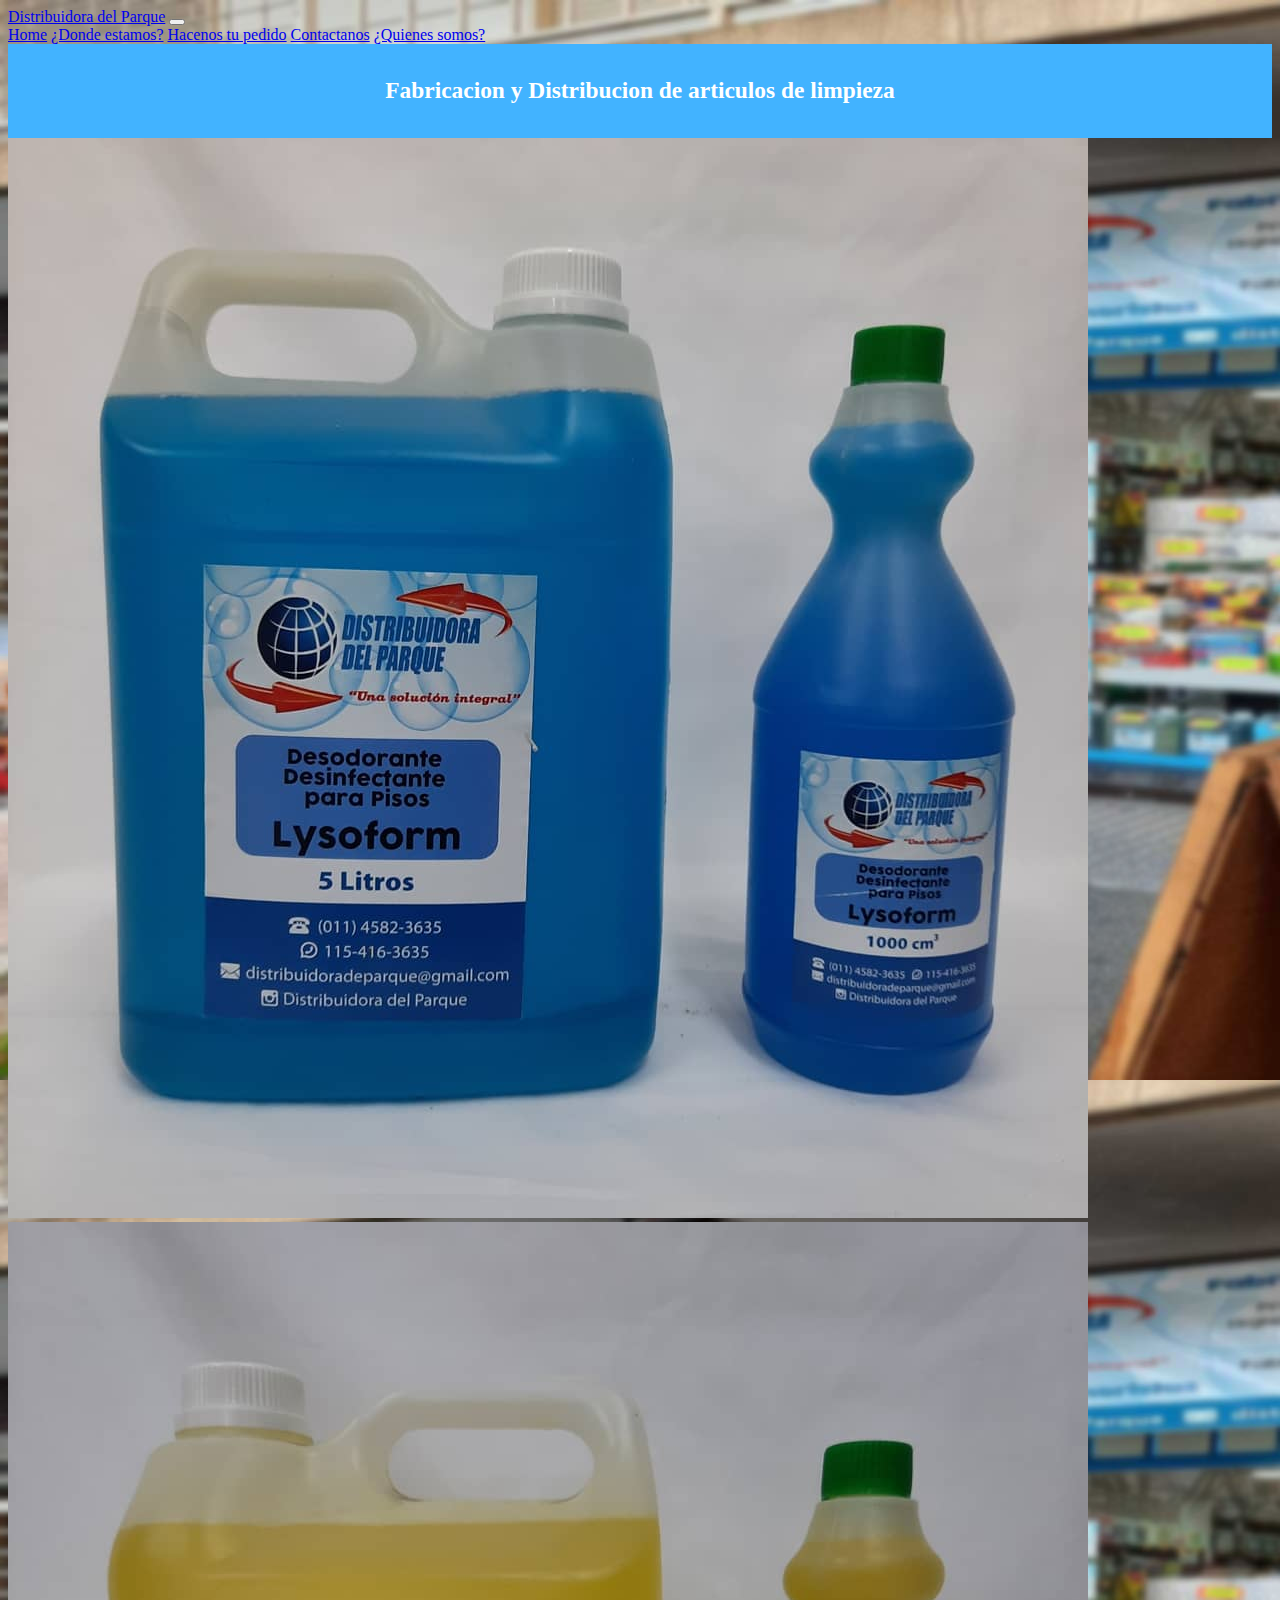
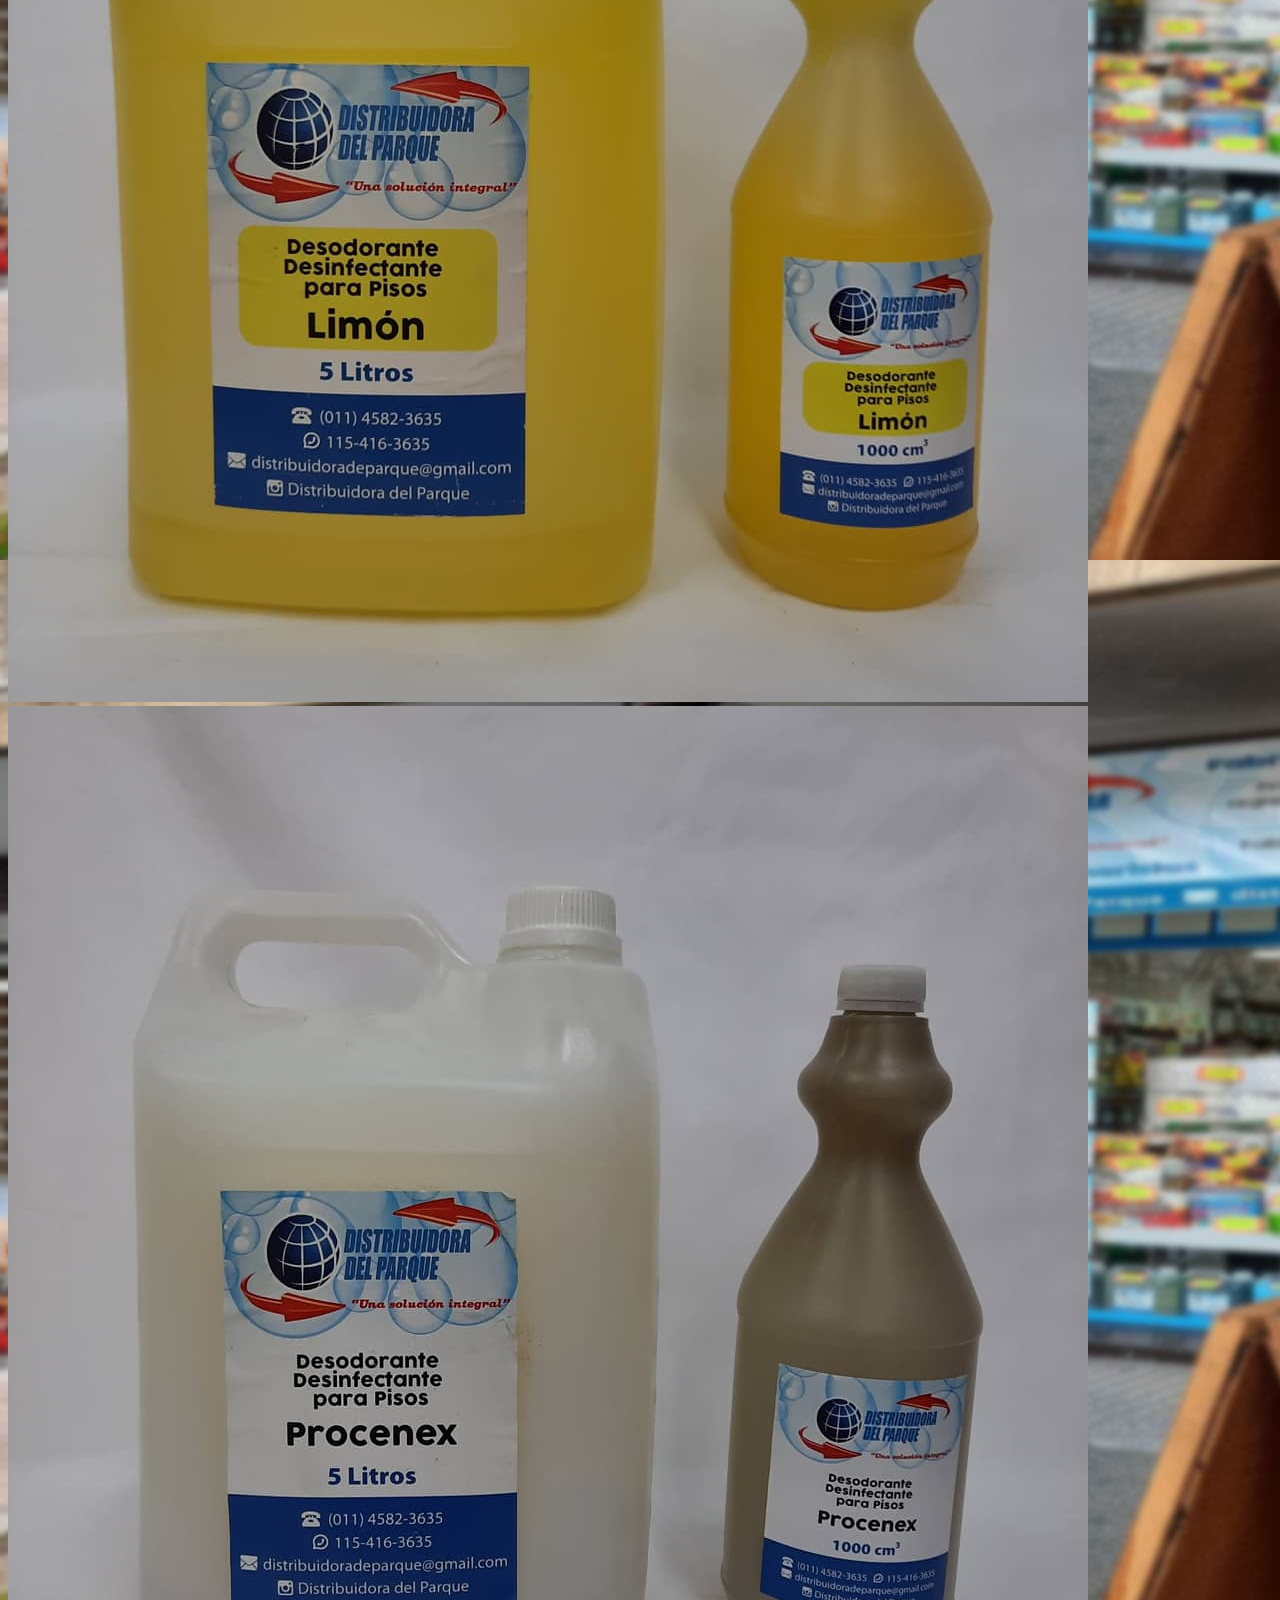
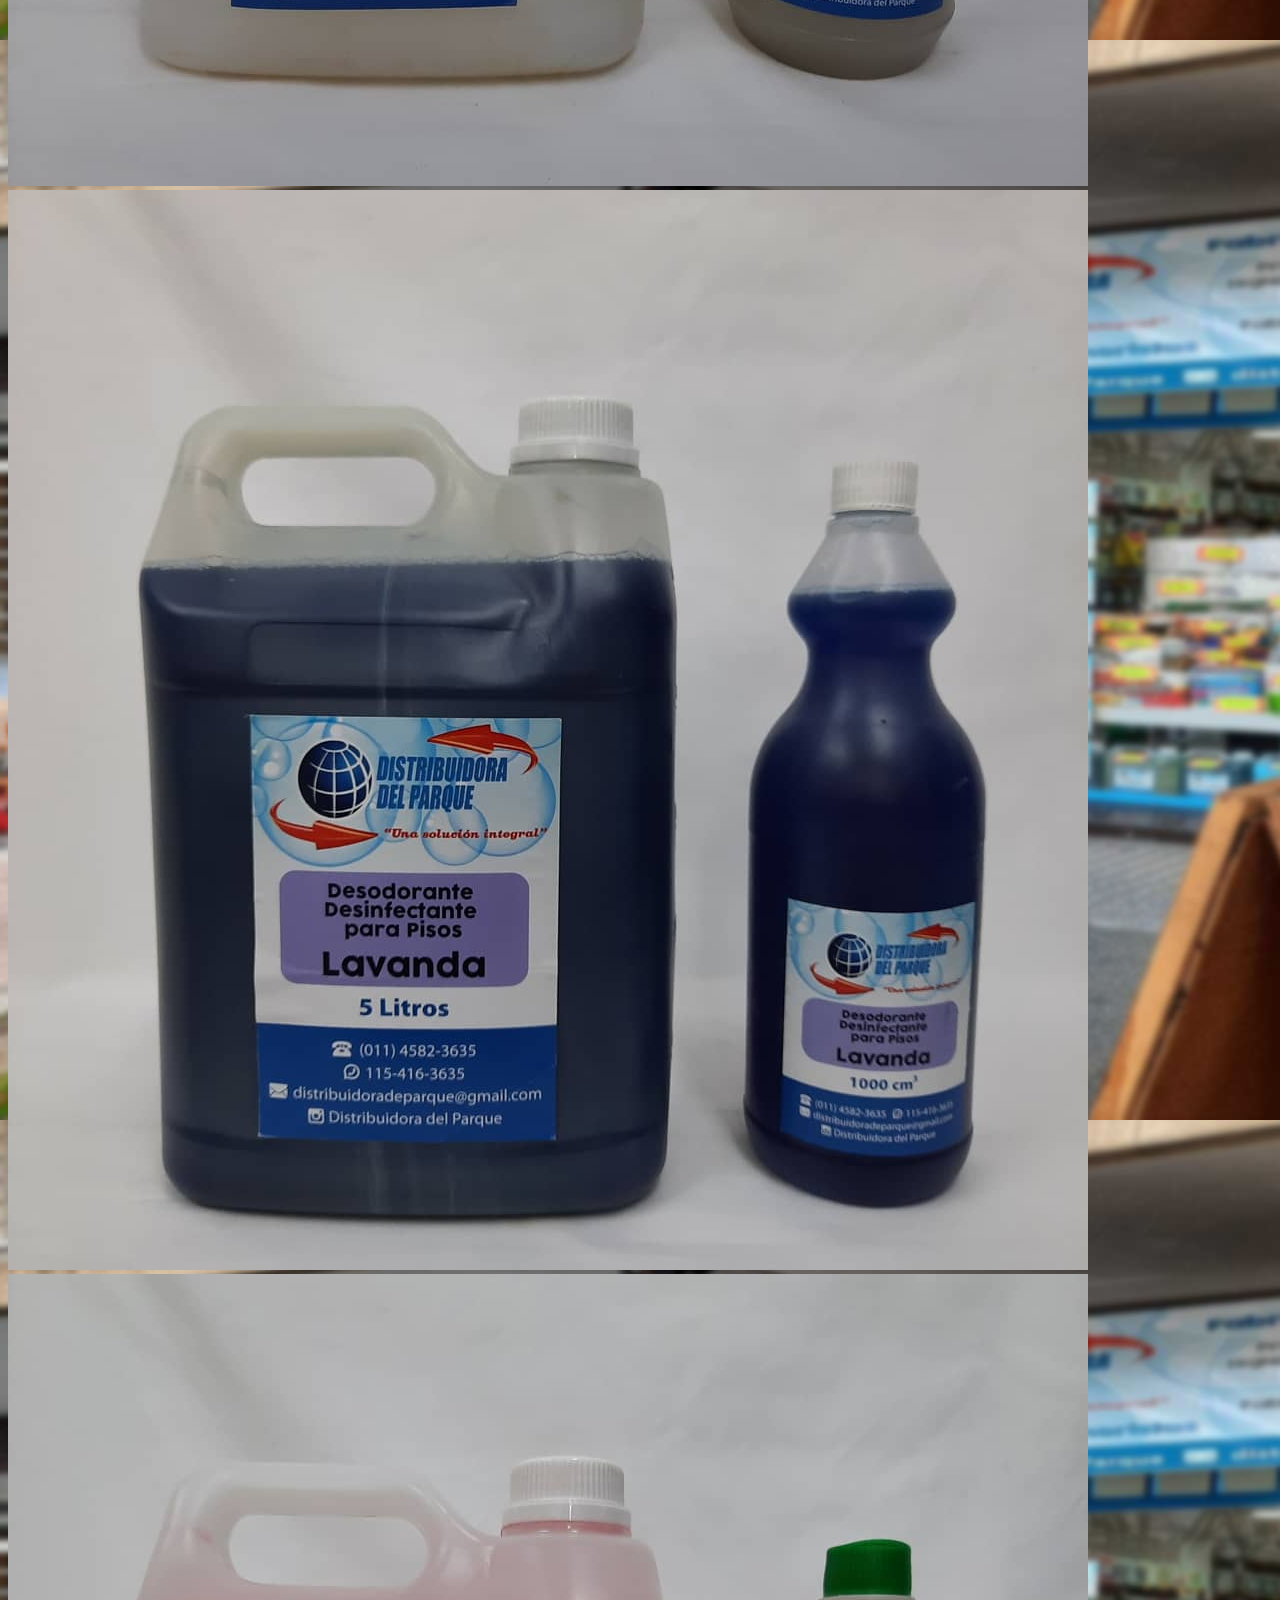
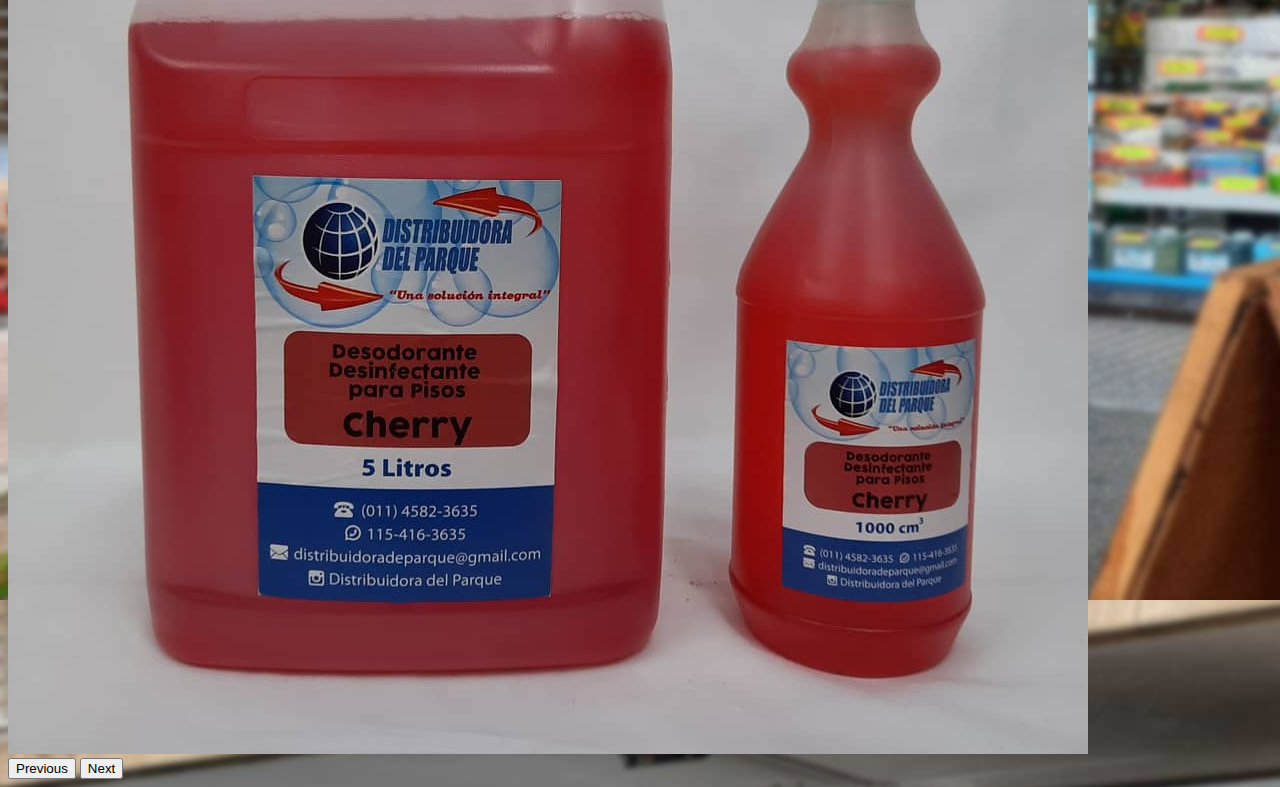
<file: index.html>
<!doctype html>
<html lang="en">
  <head>
    <meta charset="utf-8">
    <meta name="viewport" content="width=device-width, initial-scale=1">
    <title>Home │ Distribuidora del Parque</title>
    <link rel="stylesheet" href="./sass/sass.css">
    <link href="https://cdn.jsdelivr.net/npm/bootstrap@5.2.0-beta1/dist/css/bootstrap.min.css" rel="stylesheet" integrity="sha384-0evHe/X+R7YkIZDRvuzKMRqM+OrBnVFBL6DOitfPri4tjfHxaWutUpFmBp4vmVor" crossorigin="anonymous">
    <link rel="shortcut icon" href="./media/productos-de-limpieza.png" type="image/x-icon">
    <meta name="keywords" content="articulos de limpieza,limpiar,lavandina,cloro,detergente,ropa,la paternal">
    <meta name="description" content="Limpieza para tu hogar, Distribuidora del Parque,Productos de Limpieza">
  </head>
  <body>
    <nav class="navbar navbar-expand-lg bg-info">
      <div class="container-fluid">
        <a class="navbar-brand" href="#">Distribuidora del Parque</a>
        <button class="navbar-toggler" type="button" data-bs-toggle="collapse" data-bs-target="#navbarNavAltMarkup" aria-controls="navbarNavAltMarkup" aria-expanded="false" aria-label="Toggle navigation">
          <span class="navbar-toggler-icon"></span>
        </button>
        <div class="collapse navbar-collapse" id="navbarNavAltMarkup">
          <div class="navbar-nav">
            <a class="nav-link" href="index.html">Home</a>
            <a class="nav-link" href="location.html">¿Donde estamos?</a>
            <a class="nav-link" href="pedidos.html">Hacenos tu pedido</a>
            <a class="nav-link" href="contacto.html">Contactanos</a>
            <a class="nav-link" href="aboutus.html">¿Quienes somos?</a>
          </div>
        </div>
      </div>
    </nav>
    <div class="header">
    <h3>Fabricacion y Distribucion de articulos de limpieza</h3>
    </div>
    <div id="carouselExampleControls" class="carousel slide" data-bs-ride="carousel">
      <div class="carousel-inner">
        <div class="carousel-item active">
          <img src="./media/P5.jpeg" class="d-block w-100" alt="">
        </div>
        <div class="carousel-item">
          <img src="./media/P4.jpeg" class="d-block w-100" alt="">
        </div>
        <div class="carousel-item">
          <img src="./media/P3.jpeg" class="d-block w-100" alt="">
        </div>
        <div class="carousel-item">
          <img src="./media/P2.jpeg" class="d-block w-100" alt="">
        </div>
        <div class="carousel-item">
          <img src="./media/P1.jpeg" class="d-block w-100" alt="">
        </div>
      </div>
      <button class="carousel-control-prev" type="button" data-bs-target="#carouselExampleControls" data-bs-slide="prev">
        <span class="carousel-control-prev-icon" aria-hidden="true"></span>
        <span class="visually-hidden">Previous</span>
      </button>
      <button class="carousel-control-next" type="button" data-bs-target="#carouselExampleControls" data-bs-slide="next">
        <span class="carousel-control-next-icon" aria-hidden="true"></span>
        <span class="visually-hidden">Next</span>
      </button>
    </div>
    <script src="https://cdn.jsdelivr.net/npm/bootstrap@5.2.0-beta1/dist/js/bootstrap.bundle.min.js" integrity="sha384-pprn3073KE6tl6bjs2QrFaJGz5/SUsLqktiwsUTF55Jfv3qYSDhgCecCxMW52nD2" crossorigin="anonymous"></script>
  </body>
</html>
</file>
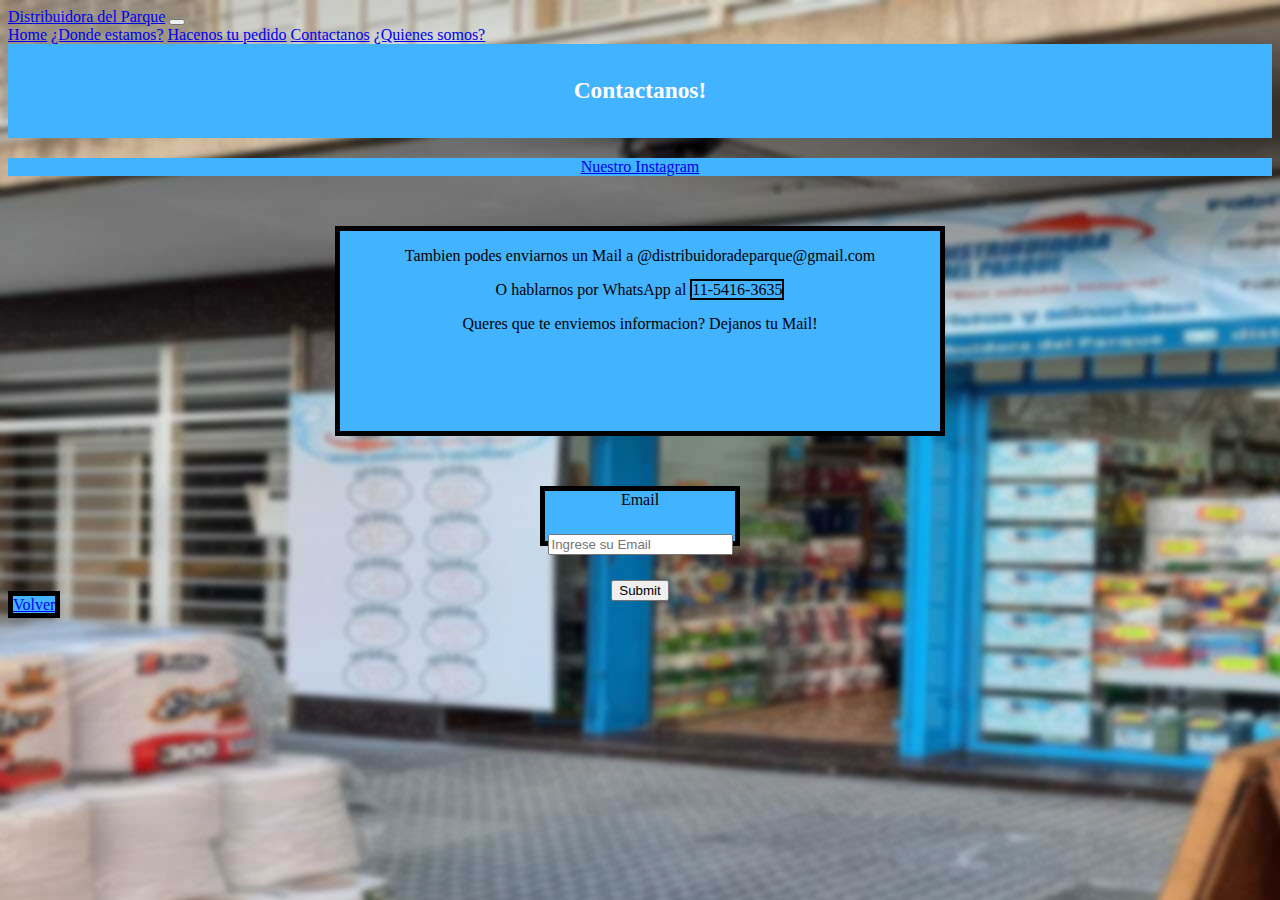
<file: contacto.html>
<!doctype html>
<html lang="en">
  <head>
    <meta charset="utf-8">
    <meta name="viewport" content="width=device-width, initial-scale=1">
    <title>Contactanos │ Distribuidora del Parque</title>
    <link rel="shortcut icon" href="./media/productos-de-limpieza.png" type="image/x-icon">
    <link rel="stylesheet" href="./sass/sass.css">
    <link href="https://cdn.jsdelivr.net/npm/bootstrap@5.2.0-beta1/dist/css/bootstrap.min.css" rel="stylesheet" integrity="sha384-0evHe/X+R7YkIZDRvuzKMRqM+OrBnVFBL6DOitfPri4tjfHxaWutUpFmBp4vmVor" crossorigin="anonymous">
  </head>
  <body>
    <nav class="navbar navbar-expand-lg bg-info">
      <div class="container-fluid">
        <a class="navbar-brand" href="#">Distribuidora del Parque</a>
        <button class="navbar-toggler" type="button" data-bs-toggle="collapse" data-bs-target="#navbarNavAltMarkup" aria-controls="navbarNavAltMarkup" aria-expanded="false" aria-label="Toggle navigation">
          <span class="navbar-toggler-icon"></span>
        </button>
        <div class="collapse navbar-collapse" id="navbarNavAltMarkup">
          <div class="navbar-nav">
            <a class="nav-link" href="index.html">Home</a>
            <a class="nav-link" href="location.html">¿Donde estamos?</a>
            <a class="nav-link" href="pedidos.html">Hacenos tu pedido</a>
            <a class="nav-link" href="contacto.html">Contactanos</a>
            <a class="nav-link" href="aboutus.html">¿Quienes somos?</a>
          </div>
        </div>
      </div>
    </nav>
    <div class="header">
        <h3>Contactanos!</h3>
    </div>
        <div class="instagram" >
        <p><a href="https://www.instagram.com/distribuidoradelparque/" target="_blank">Nuestro Instagram</a></p>
        </div>
        <div class="contenido">
            <p class="chico">Tambien podes enviarnos un Mail a @distribuidoradeparque@gmail.com</p>
            <p class="chico">O hablarnos por WhatsApp al <span class="resalto">11-5416-3635</span></p>  
            <p class="chico">Queres que te enviemos informacion? Dejanos tu Mail!</p>
        </div>
    <div class="formas">
        <form action="" method="POST" enctype="application/x-www-form-urlencoded">
        <label for="email">Email</label>
        <input class="mover" type="email" id="email" placeholder="Ingrese su Email">
        </form>
        <input class="mover" type="submit" id="Enviar">
    </div>

    <a class="volver" href="index.html">Volver</a>
    <script src="https://cdn.jsdelivr.net/npm/bootstrap@5.2.0-beta1/dist/js/bootstrap.bundle.min.js" integrity="sha384-pprn3073KE6tl6bjs2QrFaJGz5/SUsLqktiwsUTF55Jfv3qYSDhgCecCxMW52nD2" crossorigin="anonymous"></script>
</body>
</html>
</file>
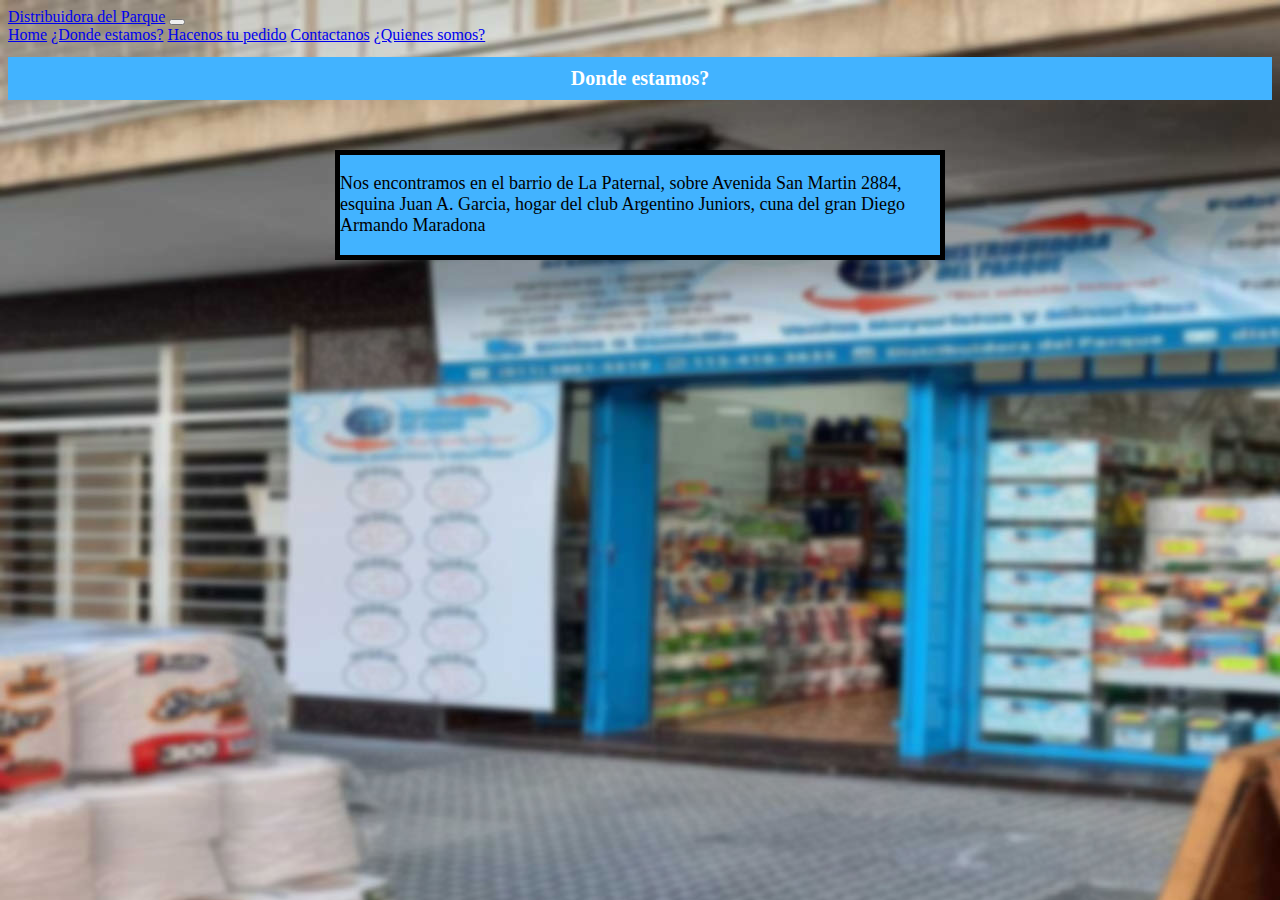
<file: location.html>
<!doctype html>
<html lang="en">
  <head>
    <meta charset="utf-8">
    <meta name="viewport" content="width=device-width, initial-scale=1">
    <title>¿Donde estamos? │ Distribuidora del Parque</title>
    <link rel="shortcut icon" href="./media/productos-de-limpieza.png" type="image/x-icon">
    <link rel="stylesheet" href="./sass/sass.css">
    <link href="https://cdn.jsdelivr.net/npm/bootstrap@5.2.0-beta1/dist/css/bootstrap.min.css" rel="stylesheet" integrity="sha384-0evHe/X+R7YkIZDRvuzKMRqM+OrBnVFBL6DOitfPri4tjfHxaWutUpFmBp4vmVor" crossorigin="anonymous">
  </head>
  <body>
    <nav class="navbar navbar-expand-lg bg-info">
      <div class="container-fluid">
        <a class="navbar-brand" href="#">Distribuidora del Parque</a>
        <button class="navbar-toggler" type="button" data-bs-toggle="collapse" data-bs-target="#navbarNavAltMarkup" aria-controls="navbarNavAltMarkup" aria-expanded="false" aria-label="Toggle navigation">
          <span class="navbar-toggler-icon"></span>
        </button>
        <div class="collapse navbar-collapse" id="navbarNavAltMarkup">
          <div class="navbar-nav">
            <a class="nav-link" href="index.html">Home</a>
            <a class="nav-link" href="location.html">¿Donde estamos?</a>
            <a class="nav-link" href="pedidos.html">Hacenos tu pedido</a>
            <a class="nav-link" href="contacto.html">Contactanos</a>
            <a class="nav-link" href="aboutus.html">¿Quienes somos?</a>
          </div>
        </div>
      </div>
    </nav>
    <h1 class="header">Donde estamos?</h1>
     <div class="locacion">
        <p class="chico">Nos encontramos en el barrio de La Paternal, sobre Avenida San Martin 2884, esquina Juan A. Garcia, hogar del club Argentino Juniors, cuna del gran Diego Armando Maradona</p>
    </div>
         <iframe src="https://www.google.com/maps/embed?pb=!1m18!1m12!1m3!1d3284.0562315165557!2d-58.46815604911595!3d-34.60273956485758!2m3!1f0!2f0!3f0!3m2!1i1024!2i768!4f13.1!3m3!1m2!1s0x95bcc9a675e3bebf%3A0x337ca5b090018439!2sDistribuidora%20del%20Parque!5e0!3m2!1ses-419!2sar!4v1653745809780!5m2!1ses-419!2sar" width="600" height="450" style="border:0;" allowfullscreen="" loading="lazy" referrerpolicy="no-referrer-when-downgrade"></iframe>
<script src="https://cdn.jsdelivr.net/npm/bootstrap@5.2.0-beta1/dist/js/bootstrap.bundle.min.js" integrity="sha384-pprn3073KE6tl6bjs2QrFaJGz5/SUsLqktiwsUTF55Jfv3qYSDhgCecCxMW52nD2" crossorigin="anonymous"></script>
</body>
</html>
</file>
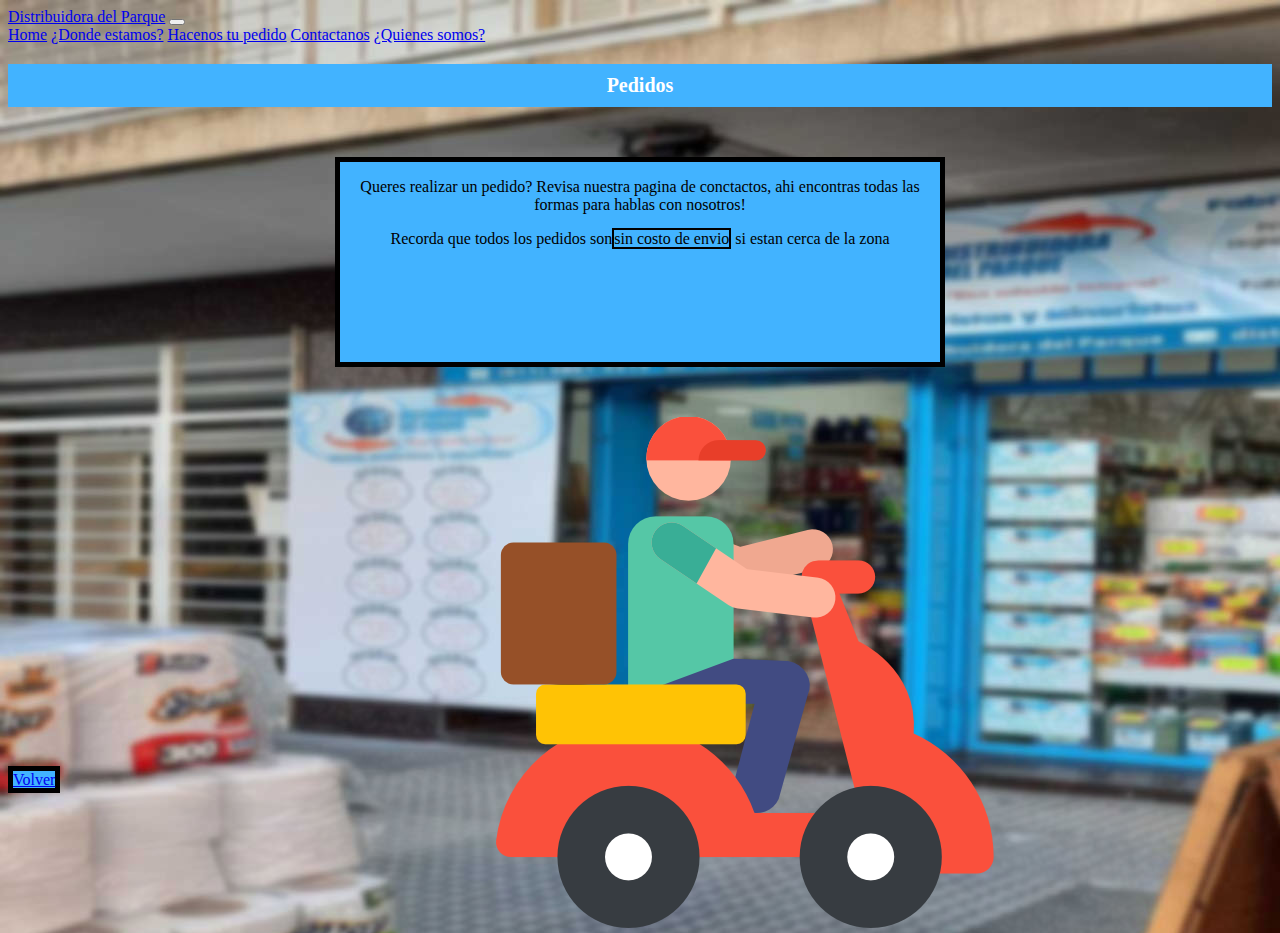
<file: pedidos.html>
<!doctype html>
<html lang="en">
  <head>
    <meta charset="utf-8">
    <meta name="viewport" content="width=device-width, initial-scale=1">
    <title>Hacenos tu pedido │ Distribuidora del Parque</title>
    <link rel="shortcut icon" href="./media/productos-de-limpieza.png" type="image/x-icon">
    <link rel="stylesheet" href="./sass/sass.css">
    <link href="https://cdn.jsdelivr.net/npm/bootstrap@5.2.0-beta1/dist/css/bootstrap.min.css" rel="stylesheet" integrity="sha384-0evHe/X+R7YkIZDRvuzKMRqM+OrBnVFBL6DOitfPri4tjfHxaWutUpFmBp4vmVor" crossorigin="anonymous">
  </head>
  <body>
    <nav class="navbar navbar-expand-lg bg-info">
      <div class="container-fluid">
        <a class="navbar-brand" href="#">Distribuidora del Parque</a>
        <button class="navbar-toggler" type="button" data-bs-toggle="collapse" data-bs-target="#navbarNavAltMarkup" aria-controls="navbarNavAltMarkup" aria-expanded="false" aria-label="Toggle navigation">
          <span class="navbar-toggler-icon"></span>
        </button>
        <div class="collapse navbar-collapse" id="navbarNavAltMarkup">
          <div class="navbar-nav">
            <a class="nav-link" href="index.html">Home</a>
            <a class="nav-link" href="location.html">¿Donde estamos?</a>
            <a class="nav-link" href="pedidos.html">Hacenos tu pedido</a>
            <a class="nav-link" href="contacto.html">Contactanos</a>
            <a class="nav-link" href="aboutus.html">¿Quienes somos?</a>
          </div>
        </div>
      </div>
    </nav>
    <h3 class="header">Pedidos</h3>
        <div class="contenido">
        <p>Queres realizar un pedido? Revisa nuestra pagina de conctactos, ahi encontras todas las formas para hablas con nosotros!</p>
        <p>Recorda que todos los pedidos son<span class="resalto">sin costo de envio</span> si estan cerca de la zona</p>
        </div>
        <div class="animado">
        <img class="reparto" src="./media/repartidor.png">
        </div>
        <br><br><br>
        <a class="volver" href="index.html">Volver</a>
        <script src="https://cdn.jsdelivr.net/npm/bootstrap@5.2.0-beta1/dist/js/bootstrap.bundle.min.js" integrity="sha384-pprn3073KE6tl6bjs2QrFaJGz5/SUsLqktiwsUTF55Jfv3qYSDhgCecCxMW52nD2" crossorigin="anonymous"></script>
</body> 
</html>
</file>
<file: sass/sass.css>
body {
  background-image: url(../media/Local1.jpg);
}
body .header {
  padding: 10px;
  text-align: center;
  background: rgb(66, 179, 255);
  color: white;
  font-size: 20px;
}
body .aboutus {
  background-color: rgb(66, 179, 255);
  width: 800px;
  height: 390px;
  margin: 100px auto;
  border: 5px solid black;
  text-align: center;
}
body .aboutus .nosotros {
  font-size: 38px;
}
body .volver {
  background-color: rgb(66, 179, 255);
  width: 60px;
  height: 30px;
  border: 5px solid black;
}
body .instagram {
  background-color: rgb(66, 179, 255);
  margin-top: 20px;
  text-align: center;
}
body .contenido {
  background-color: rgb(66, 179, 255);
  width: 600px;
  height: 200px;
  margin: 50px auto;
  border: 5px solid black;
  text-align: center;
}
body .resalto {
  color: black;
  border: 2px solid black;
}

.formas {
  background-color: rgb(66, 179, 255);
  width: 190px;
  height: 50px;
  margin: 50px auto;
  border: 5px solid black;
  text-align: center;
}
.formas .mover {
  margin-top: 25px;
}

.locacion {
  background-color: rgb(66, 179, 255);
  width: 600px;
  height: 100px;
  margin: 50px auto;
  border: 5px solid black;
}
.locacion .chico {
  font-size: 18px;
}

iframe {
  margin-left: 400px;
}

.animado {
  padding-left: 480px;
  -webkit-animation: movimiento 2s infinite 1s;
          animation: movimiento 2s infinite 1s;
  height: 300px;
  width: 300px;
}
@-webkit-keyframes movimiento {
  0% {
    transform: translate(-250px, 0px);
  }
  5% {
    transform: translate(-225px, 0px);
  }
  10% {
    transform: translate(-200px, 0px);
  }
  15% {
    transform: translate(-175px, 0px);
  }
  20% {
    transform: translate(-150px, 0px);
  }
  25% {
    transform: translate(-125px, 0px);
  }
  30% {
    transform: translate(-100px, 0px);
  }
  35% {
    transform: translate(-75px, 0px);
  }
  40% {
    transform: translate(-50px, 0px);
  }
  55% {
    transform: translate(-25px, 0px);
  }
  50% {
    transform: translate(0px, 0px);
  }
  55% {
    transform: translate(25px, 0px);
  }
  60% {
    transform: translate(50px, 0px);
  }
  65% {
    transform: translate(75px, 0px);
  }
  70% {
    transform: translate(100px, 0px);
  }
  75% {
    transform: translate(125px, 0px);
  }
  80% {
    transform: translate(150px, 0px);
  }
  85% {
    transform: translate(175px, 0px);
  }
  90% {
    transform: translate(200px, 0px);
  }
  95% {
    transform: translate(225px, 0px);
  }
  100% {
    transform: translate(250px, 0px);
  }
}
@keyframes movimiento {
  0% {
    transform: translate(-250px, 0px);
  }
  5% {
    transform: translate(-225px, 0px);
  }
  10% {
    transform: translate(-200px, 0px);
  }
  15% {
    transform: translate(-175px, 0px);
  }
  20% {
    transform: translate(-150px, 0px);
  }
  25% {
    transform: translate(-125px, 0px);
  }
  30% {
    transform: translate(-100px, 0px);
  }
  35% {
    transform: translate(-75px, 0px);
  }
  40% {
    transform: translate(-50px, 0px);
  }
  55% {
    transform: translate(-25px, 0px);
  }
  50% {
    transform: translate(0px, 0px);
  }
  55% {
    transform: translate(25px, 0px);
  }
  60% {
    transform: translate(50px, 0px);
  }
  65% {
    transform: translate(75px, 0px);
  }
  70% {
    transform: translate(100px, 0px);
  }
  75% {
    transform: translate(125px, 0px);
  }
  80% {
    transform: translate(150px, 0px);
  }
  85% {
    transform: translate(175px, 0px);
  }
  90% {
    transform: translate(200px, 0px);
  }
  95% {
    transform: translate(225px, 0px);
  }
  100% {
    transform: translate(250px, 0px);
  }
}

@media (min-width: 300px) and (max-width: 768px) {
  body .aboutus {
    background-color: rgb(66, 179, 255);
    width: 270px;
    height: 360px;
    margin: 40px auto;
    border: 5px solid black;
  }
  body .aboutus .nosotros {
    font-size: 20px;
  }
  body .contenido {
    background-color: rgb(66, 179, 255);
    width: auto;
    height: auto;
    margin: 50px auto;
    border: 5px solid black;
  }
  body .contenido .resalto {
    color: black;
    border: 2px solid black;
  }
  body .locacion {
    background-color: rgb(66, 179, 255);
    width: 250px;
    height: 200px;
    margin: 50px auto;
    border: 5px solid black;
  }
  body .locacion .chico {
    font-size: 18px;
  }
  body iframe {
    margin-top: 5px;
    margin-left: 25px;
    width: 300px;
    height: 300px;
  }
  body .animado {
    padding-left: 10px;
    -webkit-animation: movimiento 2s infinite 1s;
            animation: movimiento 2s infinite 1s;
    height: 300px;
    width: 300px;
  }
  body .volver {
    display: none;
  }
  @-webkit-keyframes movimiento {
    0% {
      transform: translate(-250px, 0px);
    }
    5% {
      transform: translate(-225px, 0px);
    }
    10% {
      transform: translate(-200px, 0px);
    }
    15% {
      transform: translate(-175px, 0px);
    }
    20% {
      transform: translate(-150px, 0px);
    }
    25% {
      transform: translate(-125px, 0px);
    }
    30% {
      transform: translate(-100px, 0px);
    }
    35% {
      transform: translate(-75px, 0px);
    }
    40% {
      transform: translate(-50px, 0px);
    }
    45% {
      transform: translate(-25px, 0px);
    }
    50% {
      transform: translate(0px, 0px);
    }
    55% {
      transform: translate(25px, 0px);
    }
    60% {
      transform: translate(50px, 0px);
    }
    65% {
      transform: translate(75px, 0px);
    }
    70% {
      transform: translate(100px, 0px);
    }
    75% {
      transform: translate(125px, 0px);
    }
    80% {
      transform: translate(150px, 0px);
    }
    85% {
      transform: translate(175px, 0px);
    }
    90% {
      transform: translate(200px, 0px);
    }
    95% {
      transform: translate(225px, 0px);
    }
    100% {
      transform: translate(250px, 0px);
    }
  }
  @keyframes movimiento {
    0% {
      transform: translate(-250px, 0px);
    }
    5% {
      transform: translate(-225px, 0px);
    }
    10% {
      transform: translate(-200px, 0px);
    }
    15% {
      transform: translate(-175px, 0px);
    }
    20% {
      transform: translate(-150px, 0px);
    }
    25% {
      transform: translate(-125px, 0px);
    }
    30% {
      transform: translate(-100px, 0px);
    }
    35% {
      transform: translate(-75px, 0px);
    }
    40% {
      transform: translate(-50px, 0px);
    }
    45% {
      transform: translate(-25px, 0px);
    }
    50% {
      transform: translate(0px, 0px);
    }
    55% {
      transform: translate(25px, 0px);
    }
    60% {
      transform: translate(50px, 0px);
    }
    65% {
      transform: translate(75px, 0px);
    }
    70% {
      transform: translate(100px, 0px);
    }
    75% {
      transform: translate(125px, 0px);
    }
    80% {
      transform: translate(150px, 0px);
    }
    85% {
      transform: translate(175px, 0px);
    }
    90% {
      transform: translate(200px, 0px);
    }
    95% {
      transform: translate(225px, 0px);
    }
    100% {
      transform: translate(250px, 0px);
    }
  }
  body .reparto {
    width: 200px;
    height: 200px;
  }
}/*# sourceMappingURL=sass.css.map */
</file>
